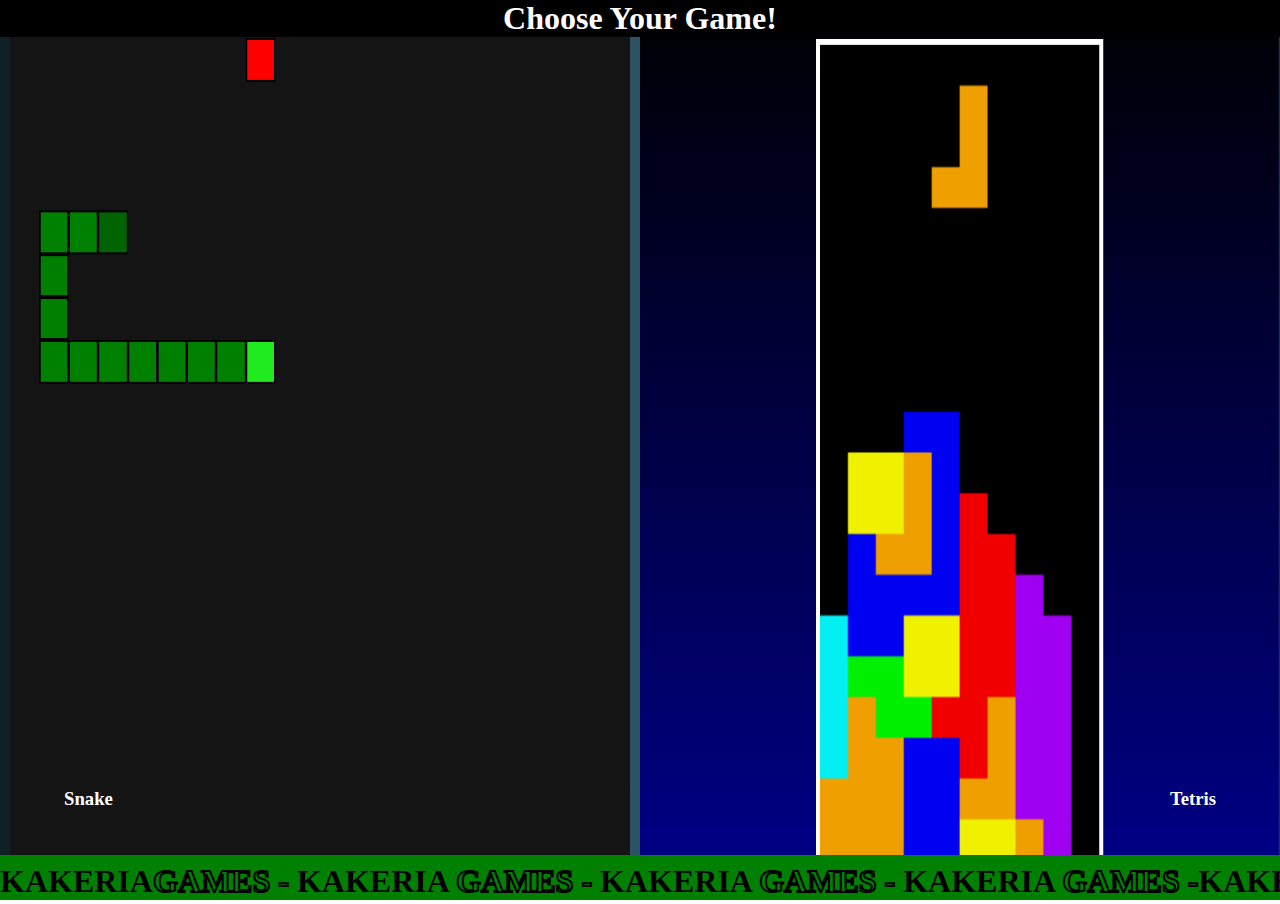
<file: index.html>
<!DOCTYPE html>
<html lang="en">
<head>
    <meta charset="UTF-8">
    <meta name="viewport" content="width=device-width, initial-scale=1.0">
    <link rel="stylesheet" href="style.css">
    <title>Kakeria Games</title>
</head>
<body>
    <header>

    </header>
    <div class="games">
        <div id="title"><h1>Choose Your Game!</h1></div>
        <div id="snake">
            <a href="games/Snake/index.html"><img src="img/snake.png" alt="Snake Game Photo"></a>
            <h3 id="snakeText">Snake</h3>
        </div>
        <div id="tetris">
            <a href="games/Tetris/index.html"><img src="img/tetris.png" alt="Tetris Game Photo"></a>
            <h3 id="tetrisText">Tetris</h3>
        </div>
    </div>


    <div class="scroll text1">
        <div>
            Kakeria<span>Games - </span>Kakeria <span>
            Games - </span>Kakeria <span> Games - </span>
            Kakeria <span>Games - </span>
        </div>
        <div>
            Kakeria<span>Games - </span>Kakeria <span>
            Games - </span>Kakeria <span> Games - </span>
            Kakeria <span>Games - </span>
        </div>
    </div>
    <div class="background"></div>
</body>
</html>
</file>
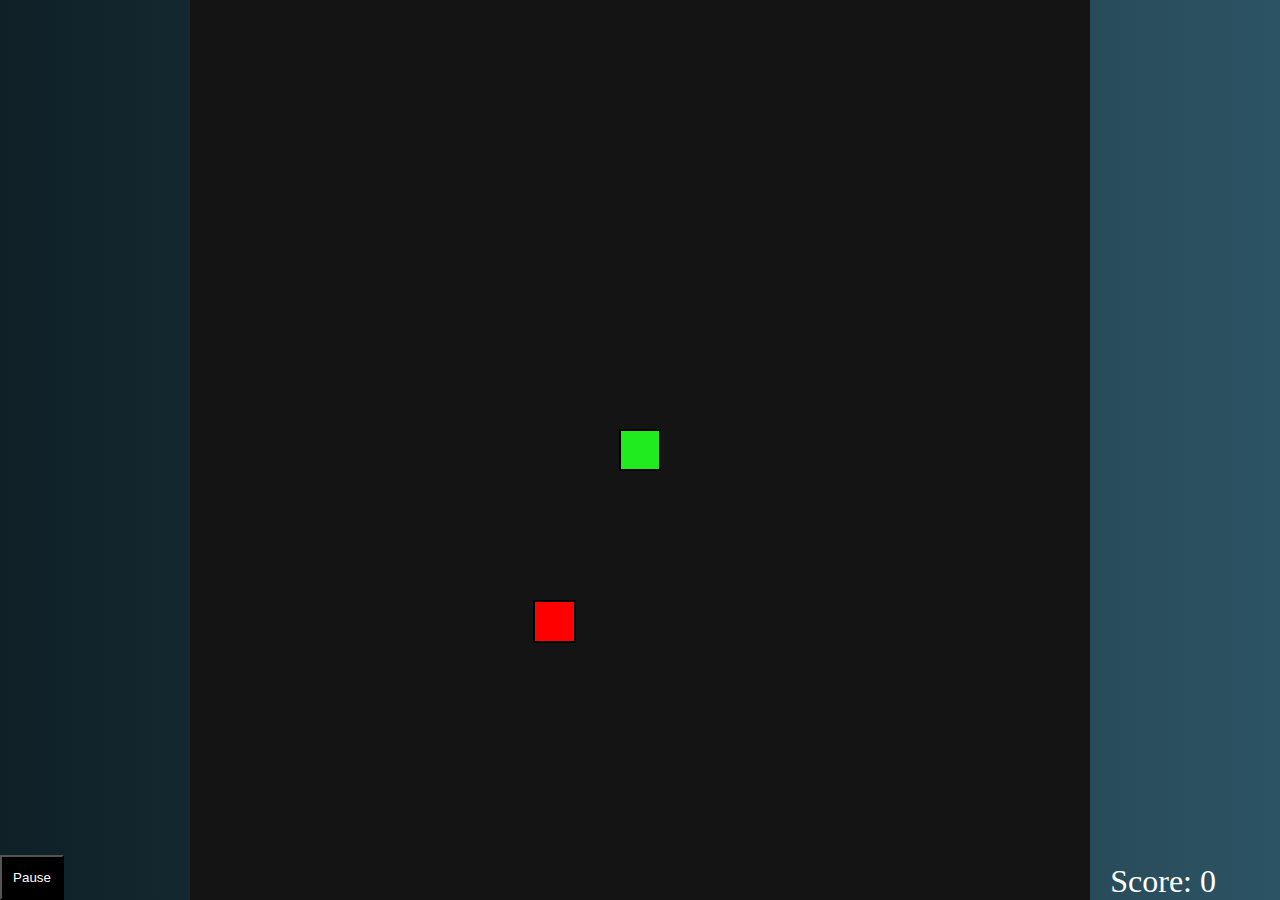
<file: games/Snake/index.html>
<!DOCTYPE html>
<html lang="en">
<head>
    <meta charset="UTF-8">
    <meta name="viewport" content="width=device-width, initial-scale=1.0">
	<link rel="stylesheet" href="style.css">
    <title>Snake</title>
    
</head>
<body>
    <div id="game-board"></div>
    <div id="score">Score: 0</div>
    <div id="pauseText"><H1>PAUSED</H1></div>
    <button id="pause">Pause</button>
    <script src="app.js" defer></script>
</body>
</html>
</file>
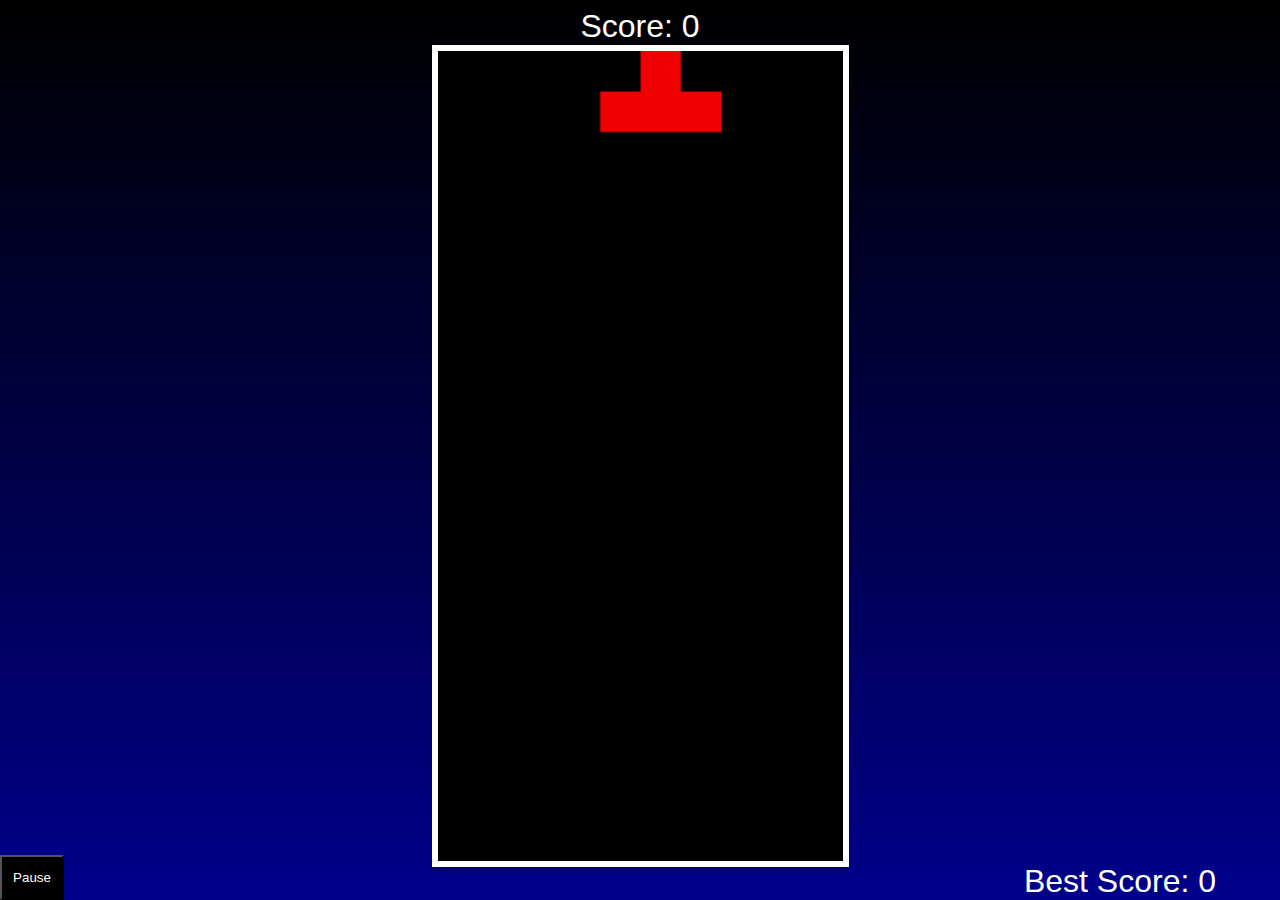
<file: games/Tetris/index.html>
<html>
<head>
  <meta charset="UTF-8">
  <meta name="viewport" content="width=device-width, initial-scale=1.0">
  <link rel="stylesheet" href="style.css">
  <title>Tetris Game</title>
</head>
<body>
    <div id="score"></div>
    <canvas id="content" width="200" height="400"></canvas>
    <div id="max">Best Score: 0</div>
    <button id="pause">Pause</button>
    <script src="tetris.js"></script>
</body>
</html>
</file>
<file: style.css>
*{
    margin: 0;
}
body{
    font-family: 'Bubblegum Sans', cursive;
    color: white;
    overflow: hidden;
}
#snake, #tetris{
    width: 50%;
    height: 100vh;
}
img{
    width: 100%;
	height: 100%;
}
.games{
    display: flex;
    flex-wrap: wrap;
}
#title{
    position: absolute;
    margin-left: auto;
    margin-right: auto;
    left: 0;
    right: 0;
    text-align: center;
    background-color: black;
}
#snakeText{
    position: absolute;
    bottom: 10%;
    left: 5%;
}
#tetrisText{
    position: absolute;
    bottom: 10%;
    right: 5%;
}

.scroll{
    width: 100%;
    display: flex;
    position: absolute;
    bottom: 0;
}

.scroll div{
    color: #000;
    font-size: 2rem;
    height: 5%;
    white-space: nowrap;
    font-weight: 900;
    text-transform: uppercase;
    animation: animate 40s linear infinite;
    animation-delay: -40s;
    z-index: 2;
}
.scroll div:nth-child(2){
    animation: animate2 40s linear infinite;
    animation-delay: -20s;
}
.scroll div span{
    -webkit-text-stroke: 2px #000;
    color: transparent;
}
@keyframes animate{
    0%{
        transform: translateX(100%);
    }
    100%{
        transform: translateX(-100%);
    }

}
@keyframes animate2{
    0%{
        transform: translateX(100%);
    }
    100%{
        transform: translateX(-200%);
    }

}
.background{
    position: absolute;
    bottom: 0;
    width: 100%;
    height: 5%;
    font-size: 2rem;
    background-color: green;
    display: flex;
    height: 5%;
    white-space: nowrap;
    text-transform: uppercase;
}
</file>
<file: games/Snake/style.css>
body{
            height: 100vh;
            width: 100vw;
            display: flex;
            justify-content: center;
            align-items: center;
            margin: 0;
            background-image: linear-gradient(90deg, #0F2027, #203A43, #2C5364);
        }

        #game-board{
            background-color: rgb(20, 20, 20);
            background-size: cover;
            width: 100vmin;
            height: 100vmin;
            display: grid;
            grid-template-rows: repeat(21, 1fr);
            grid-template-columns: repeat(21, 1fr);
        }
        #game-board :nth-child(1){
            background-color: rgb(31, 235, 31) !important;
        }
        #game-board :nth-last-child(2){
            background-color: darkgreen;
        }
        .snake{
            background-color: green;
            background-size: cover;
            border: 0.25vmin solid black;
        }
        
        .food{
            background-color: red;
            border: 0.25vmin solid black;
        }
        #score{
            color: white;
            position: absolute;
            right: 5%;
            bottom: 0;
            font-size: 2rem;
        }
        #pauseText{
            color: white;
            font-weight: bold;
            position: absolute;
            justify-content: center;
            vertical-align: center;
            display: none;
            flex-wrap: wrap;
        }
        #pause{
            position: absolute;
            left: 0;
            bottom: 0;
            width: 5%;
            height: 5%;
            background-color: black;
            color: white;
          }

          @media (max-width: 1064px){
              #score{
                  display: none;
              }
              #pause{
                  display: none;
              }
          }
</file>
<file: games/Tetris/style.css>
body {
    background: linear-gradient(180deg, black, darkblue);;
    color: #fff;
    font-family: sans-serif;
    font-size: 2em;
    text-align: center;
  }
  canvas {
    border: solid .2em #fff;
    height: 90vh;
  }
  #max{
      position: absolute;
      right: 5%;
      bottom: 0;
  }

  #pause{
    position: absolute;
    left: 0;
    bottom: 0;
    width: 5%;
    height: 5%;
    background-color: black;
    color: white;
  }
</file>
